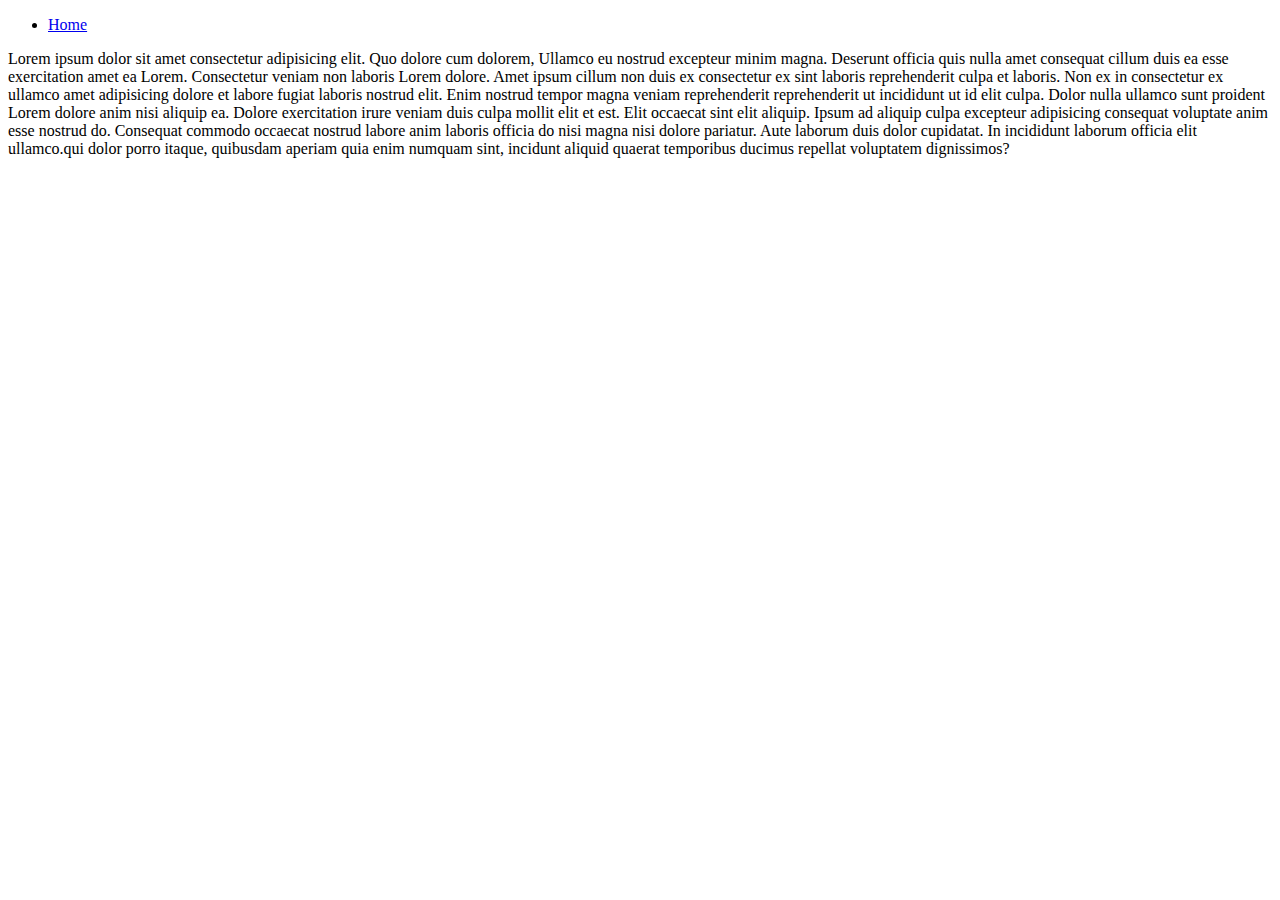
<file: homepage/index.html>
<!DOCTYPE html>
<html lang="en">
  <head>
    <meta charset="UTF-8" />
    <meta
      name="viewport"
      content="width=device-width, initial-scale=1.0, minimum-scale=1, shrink-to-fit=no"
    />
    <meta name="description" content="" />
    <meta name="author" content="" />
    <title>Coupons Bazaar</title>

    <!-- Favicon-->
    <link rel="icon" type="image/x-icon" href="assets/img/favicon.ico" />
    <link rel="canonical" href="https://getbootstrap.com/" />
    <!-- Font Awesome icons (free version)-->

    <script async src="https://cdn.ampproject.org/v0.js"></script>
    <style amp-boilerplate>
      body {
        -webkit-animation: -amp-start 8s steps(1, end) 0s 1 normal both;
        -moz-animation: -amp-start 8s steps(1, end) 0s 1 normal both;
        -ms-animation: -amp-start 8s steps(1, end) 0s 1 normal both;
        animation: -amp-start 8s steps(1, end) 0s 1 normal both;
      }
      @-webkit-keyframes -amp-start {
        from {
          visibility: hidden;
        }
        to {
          visibility: visible;
        }
      }
      @-moz-keyframes -amp-start {
        from {
          visibility: hidden;
        }
        to {
          visibility: visible;
        }
      }
      @-ms-keyframes -amp-start {
        from {
          visibility: hidden;
        }
        to {
          visibility: visible;
        }
      }
      @-o-keyframes -amp-start {
        from {
          visibility: hidden;
        }
        to {
          visibility: visible;
        }
      }
      @keyframes -amp-start {
        from {
          visibility: hidden;
        }
        to {
          visibility: visible;
        }
      }
    </style>

    <noscript>
      <style amp-boilerplate>
        body {
          -webkit-animation: none;
          -moz-animation: none;
          -ms-animation: none;
          animation: none;
        }
      </style>
    </noscript>
  </head>
  <body>
    <div>
        <ul>
            <li><a href="../">Home</a></li>
            
        </ul>

    </div>
    <div>
      <p>
        Lorem ipsum dolor sit amet consectetur adipisicing elit. Quo dolore cum
        dolorem, Ullamco eu nostrud excepteur minim magna. Deserunt officia quis
        nulla amet consequat cillum duis ea esse exercitation amet ea Lorem.
        Consectetur veniam non laboris Lorem dolore. Amet ipsum cillum non duis
        ex consectetur ex sint laboris reprehenderit culpa et laboris. Non ex in
        consectetur ex ullamco amet adipisicing dolore et labore fugiat laboris
        nostrud elit. Enim nostrud tempor magna veniam reprehenderit
        reprehenderit ut incididunt ut id elit culpa. Dolor nulla ullamco sunt
        proident Lorem dolore anim nisi aliquip ea. Dolore exercitation irure
        veniam duis culpa mollit elit et est. Elit occaecat sint elit aliquip.
        Ipsum ad aliquip culpa excepteur adipisicing consequat voluptate anim
        esse nostrud do. Consequat commodo occaecat nostrud labore anim laboris
        officia do nisi magna nisi dolore pariatur. Aute laborum duis dolor
        cupidatat. In incididunt laborum officia elit ullamco.qui dolor porro
        itaque, quibusdam aperiam quia enim numquam sint, incidunt aliquid
        quaerat temporibus ducimus repellat voluptatem dignissimos?
      </p>
    </div>
  </body>
</html>
</file>
